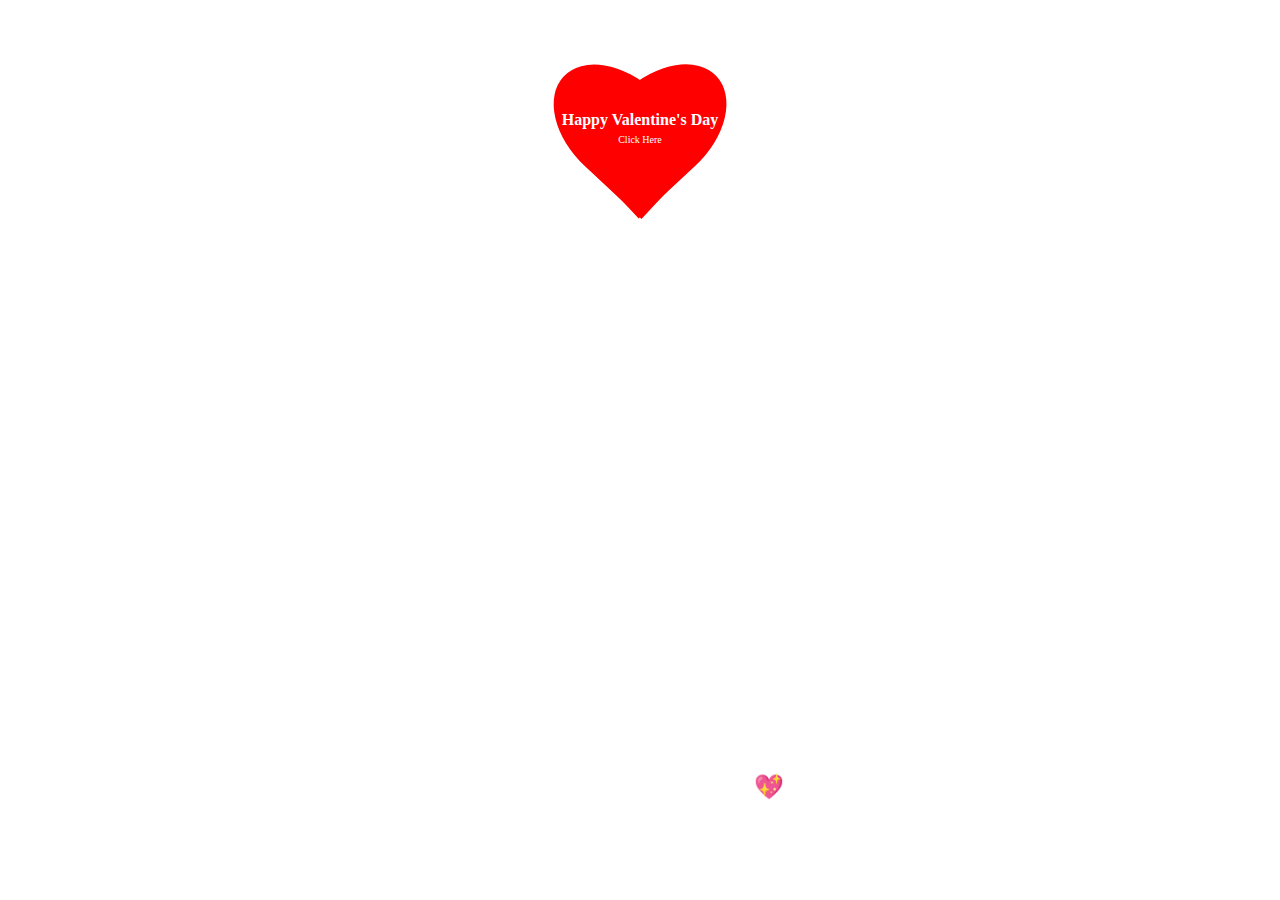
<file: index.html>
<!DOCTYPE html>
<html lang="en">
  <head>
    <meta charset="UTF-8" />
    <meta name="viewport" content="width=device-width, initial-scale=1.0" />
    <title>Happy valentine😘</title>
    <link rel="stylesheet" href="style.css" />
  </head>
  <body>
    <section id="home" class="home">
      <div class="home_section"></div>
      <div id="container">
        <div class="left"></div>
        <div class="right"></div>
        <a href="new.html"
          ><p>
            Happy Valentine's Day <br />

            <span>Click Here</span>
          </p></a
        >
      </div>
      <h1><span>I&nbsp;</span><span>You</span></h1>
      <h2>
        I have Something for you💖 <br />
        Please Hover on Above Text And click on Valentine's Heart
      </h2>
    </section>
  </body>
</html>
</file>
<file: style.css>
* {
  margin: 0;
  padding: 0;
  box-sizing: border-box;
}

#home {
  width: 100%;
  height: 100vh;
  background-image: url(file:///C:/Users/MY%20WORLD/Downloads/DSC_0535.JPG);
  background-repeat: no-repeat;
  background-size: cover;
  background-position: center;
  background-color: rgba(255, 255, 255, 0.16);
  background-blend-mode: overlay;
  display: flex;
  justify-content: center;
  align-items: center;
  background-attachment: fixed;

  animation-name: bg-change;
  animation-duration: 15s;
  animation-timing-function: linear;
  animation-direction: alternate;
  animation-iteration-count: infinite;

  overflow: hidden;
}

@keyframes bg-change {
  from {
    background-image: url(https://i.postimg.cc/mDfh5hKD/couple-silhouette-sunset-scenery-digital-art-4k-wallpaper-uhdpaper-com-777-0-i.jpg);
  }

  to {
    background-image: url(https://i.postimg.cc/8PLvQNxn/couple-silhouette-sunset-digital-art-4k-wallpaper-uhdpaper-com-222-0-g.jpg);
  }
}

.home_section {
  width: 80%;
  min-height: 400px;
  display: flex;
  justify-content: center;
  align-items: center;
  padding: 10px;
}

/**************/

#container {
  width: 30vw;
  aspect-ratio: 1;
  display: flex;
  align-items: center;
  justify-content: center;
  animation: Beat 2s ease infinite alternate;

  position: absolute;
  left: 35%;
  top: -7%;
}
#container a {
  position: absolute;
  text-decoration: none;
  color: white;
  text-align: center;
  font-weight: 700;
  font-family: cursive;
}
#container span {
  color: rgb(255, 255, 255);
  font-weight: 300;
  font-size: 10px;
  padding-top: 100px;
}
.left {
  background-color: red;
  height: 12vw;
  aspect-ratio: 1/1.5;
  border-radius: 50% 50% 0% 0%;
  rotate: -47deg;
  translate: 30%;
}
.right {
  background-color: red;
  height: 12vw;
  aspect-ratio: 1/1.5;
  border-radius: 50% 50% 0% 0%;
  rotate: 47deg;
  translate: -30%;
}
@keyframes Beat {
  0% {
    transform: scale(120%);
    filter: drop-shadow(10px 10px 6px #f00606);
  }
  40% {
    transform: scale(100%);
    filter: drop-shadow(10px 10px 60px #f00606);
  }
  100% {
    transform: scale(120%);
    filter: drop-shadow(10px 10px 90px #f00606);
  }
}

h2 {
  position: absolute;
  color: rgb(255, 255, 255);
  font-family: cursive;
  font-weight: 900;
  white-space: nowrap;
  bottom: 8%;
  text-align: center;
  animation: flicker 0.5s ease-in-out infinite alternate;
}
@keyframes flicker {
  0% {
    opacity: 0.8;
    text-shadow: 2px 2px 10px rgb(0, 0, 0);
  }
  100% {
    opacity: 1;
    text-shadow: 2px 2px 20px rgb(255, 0, 0);
  }
}

h1 {
  color: #ffffff;
  font-size: 50px;
  font-weight: bold;
  font-family: cursive;
  letter-spacing: 7px;
  cursor: pointer;
  position: absolute;
  bottom: 30%;
}
h1 span {
  transition: 0.2s linear;
}
h1:hover span:nth-child(1) {
  margin-right: 5px;
}
h1:hover span:nth-child(1):after {
  content: "💖";
}
h1:hover span:nth-child(2) {
  margin-left: 30px;
}
h1:hover span {
  color: #fff;
  text-shadow: 0 0 10px #da2626, 0 0 20px #e74343, 0 0 40px #fff;
}
@media only screen and (min-device-width: 320px) and (max-device-width: 480px) {
  h2,
  p {
    font-size: 10px;
  }
  .left {
    height: 22vw;
  }
  .right {
    height: 22vw;
  }
}
</file>
